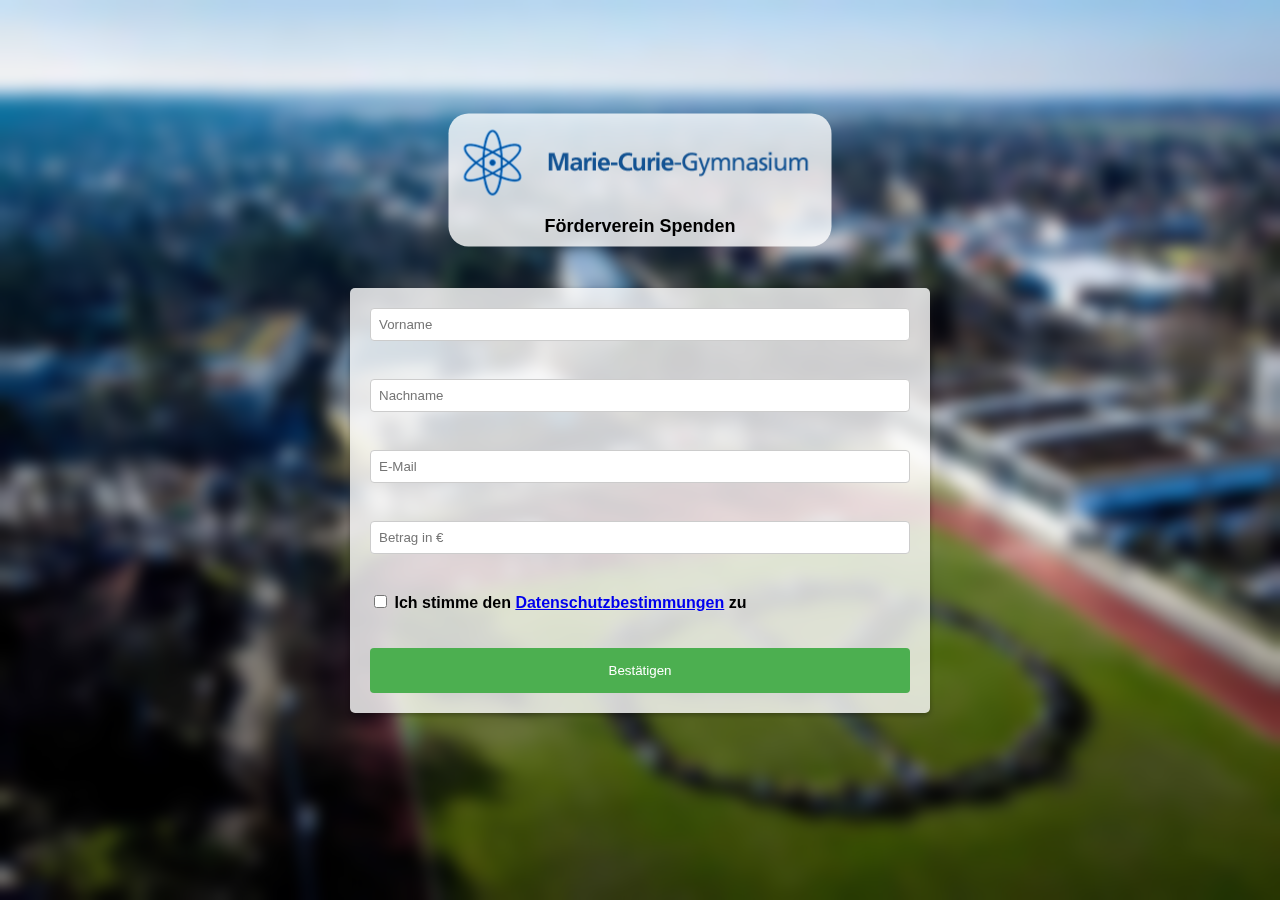
<file: index.html>
<!DOCTYPE html>
<html lang="de">
<head>
    <meta charset="UTF-8">
    <meta http-equiv="X-UA-Compatible" content="IE=edge">
    <meta name="viewport" content="width=device-width, initial-scale=1.0, user-scalable=no">
    <link rel="stylesheet" href="style.css">
    <title>MCG Foederverein</title>
</head>
<body>
    <div class="background"></div>
    <div class="logo-container">
        <img class="logo :mg" src="logo_2_web-1.png" alt="Logo">
        <span class="logo-caption">Förderverein Spenden</span>
    </div>
    <form action="/action_page.php">
        <input type="text" id="vorname" name="vorname" placeholder="Vorname" required><br><br>
        <input type="text" id="nachname" name="nachname" placeholder="Nachname" required><br><br>
        <input type="email" id="email" name="email" placeholder="E-Mail" required><br><br>
        <input type="number" id="betrag" name="betrag" placeholder="Betrag in €" required min="20" max="10000"><br><br>
        <input type="checkbox" name="Datenschutzbestimmungen" id="dsb" required>
        <label for="dsb">Ich stimme den <a href="datenschutz.html">Datenschutzbestimmungen</a> zu</label><br><br><br>
        <input type="submit" value="Bestätigen">
    </form>
</body>
</html>
</file>
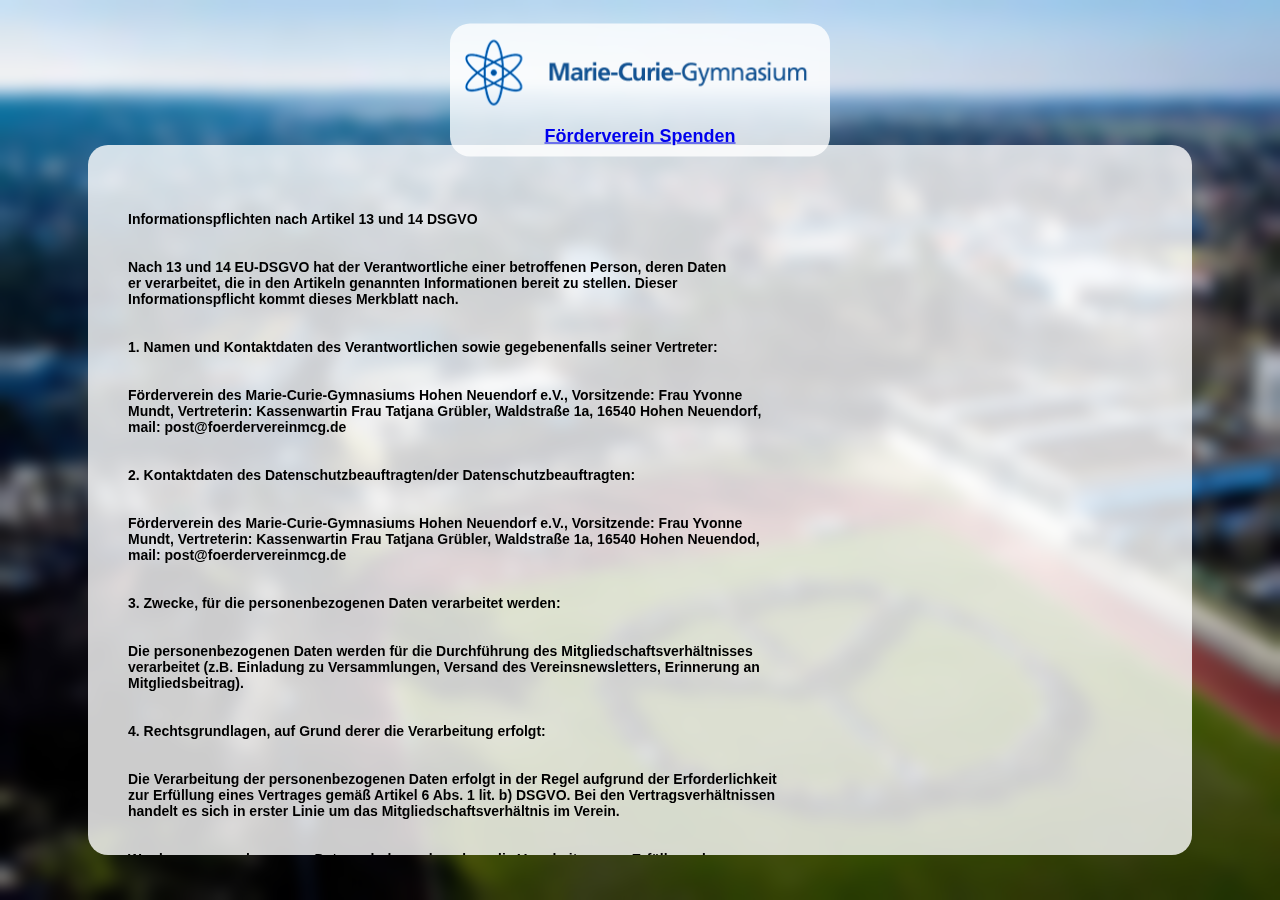
<file: datenschutz.html>
<!DOCTYPE html>
<html lang="de">
<head>
    <meta charset="UTF-8">
    <meta http-equiv="X-UA-Compatible" content="IE=edge">
    <meta name="viewport" content="width=device-width, initial-scale=1.0, user-scalable=no">
    <link rel="stylesheet" href="datenschutz-style.css">
    <title>MCG Foederverein</title>
</head>
<body>
    <div class="background"></div>
    <div class="logo-container">
        <img class="logo :mg" src="logo_2_web-1.png" alt="Logo">
        <a href="index.html" class="logo-caption">Förderverein Spenden</a>
    </div>

    <div class="box">
        <div class="rules">
            Informationspflichten nach Artikel 13 und 14 DSGVO 
            <br>
            Nach 13 und 14 EU-DSGVO hat der Verantwortliche einer betroffenen Person, deren Daten
            er verarbeitet, die in den Artikeln genannten Informationen bereit zu stellen. Dieser
            Informationspflicht kommt dieses Merkblatt nach.
            <br>
            1. Namen und Kontaktdaten des Verantwortlichen sowie gegebenenfalls seiner Vertreter:
            <br>
            Förderverein des Marie-Curie-Gymnasiums Hohen Neuendorf e.V., Vorsitzende: Frau Yvonne
            Mundt, Vertreterin: Kassenwartin Frau Tatjana Grübler, Waldstraße 1a, 16540 Hohen Neuendorf,
            mail: post@foerdervereinmcg.de
            <br>
            2. Kontaktdaten des Datenschutzbeauftragten/der Datenschutzbeauftragten:
            <br>
            Förderverein des Marie-Curie-Gymnasiums Hohen Neuendorf e.V., Vorsitzende: Frau Yvonne
            Mundt, Vertreterin: Kassenwartin Frau Tatjana Grübler, Waldstraße 1a, 16540 Hohen Neuendod,
            mail: post@foerdervereinmcg.de
            <br>
            3. Zwecke, für die personenbezogenen Daten verarbeitet werden:
            <br>
            Die personenbezogenen Daten werden für die Durchführung des Mitgliedschaftsverhältnisses
            verarbeitet (z.B. Einladung zu Versammlungen, Versand des Vereinsnewsletters, Erinnerung an
            Mitgliedsbeitrag).
            <br>
            4. Rechtsgrundlagen, auf Grund derer die Verarbeitung erfolgt:
            <br>
            Die Verarbeitung der personenbezogenen Daten erfolgt in der Regel aufgrund der Erforderlichkeit
            zur Erfüllung eines Vertrages gemäß Artikel 6 Abs. 1 lit. b) DSGVO. Bei den Vertragsverhältnissen
            handelt es sich in erster Linie um das Mitgliedschaftsverhältnis im Verein.
            <br>
            Werden personenbezogene Daten erhoben, ohne dass die Verarbeitung zur Erfüllung des
            Vertrages erforderlich ist, erfolgt die Verarbeitung aufgrund einer Einwilligung nach Artikel 6 Abs. 1
            lit. a) i.V.m Artikel 7 DSGVO.
            <br>
            5. Die Empfänger oder Kategorien von Empfängern der personenbezogenen Daten:
            <br>
            Personenbezogene Daten der Mitglieder werden zur Beitragseinziehung und zur Einladung zu
            Versammlungen benötigt und nicht weitergegeben
            <br>
            6. Die Dauer, für die die personenbezogenen Daten gespeichert werden oder, falls dies nicht
            möglich ist, die Kriterien für die Festlegung der Dauer:
            <br>
            Die personenbezogenen Daten werden für die Dauer der Mitgliedschaft gespeichert,
            Mit Beendigung der Mitgliedschaft werden die Datenkategorien gemäß den gesetzlichen
            Aufbewahrungsfristen weitere zehn Jahre vorgehalten und dann gelöscht In der Zeit zwischen
            Beendigung der Mitgliedschaft und der Löschung wird die Verarbeitung dieser Daten eingeschränkt.
            <br>
            Alle Daten der übrigen Kategorien (z.B. Anschrift) werden mit Beendigung der Mitgliedschaft
            gelöscht.
        </div>
    </div>
</body>
</html>
</file>
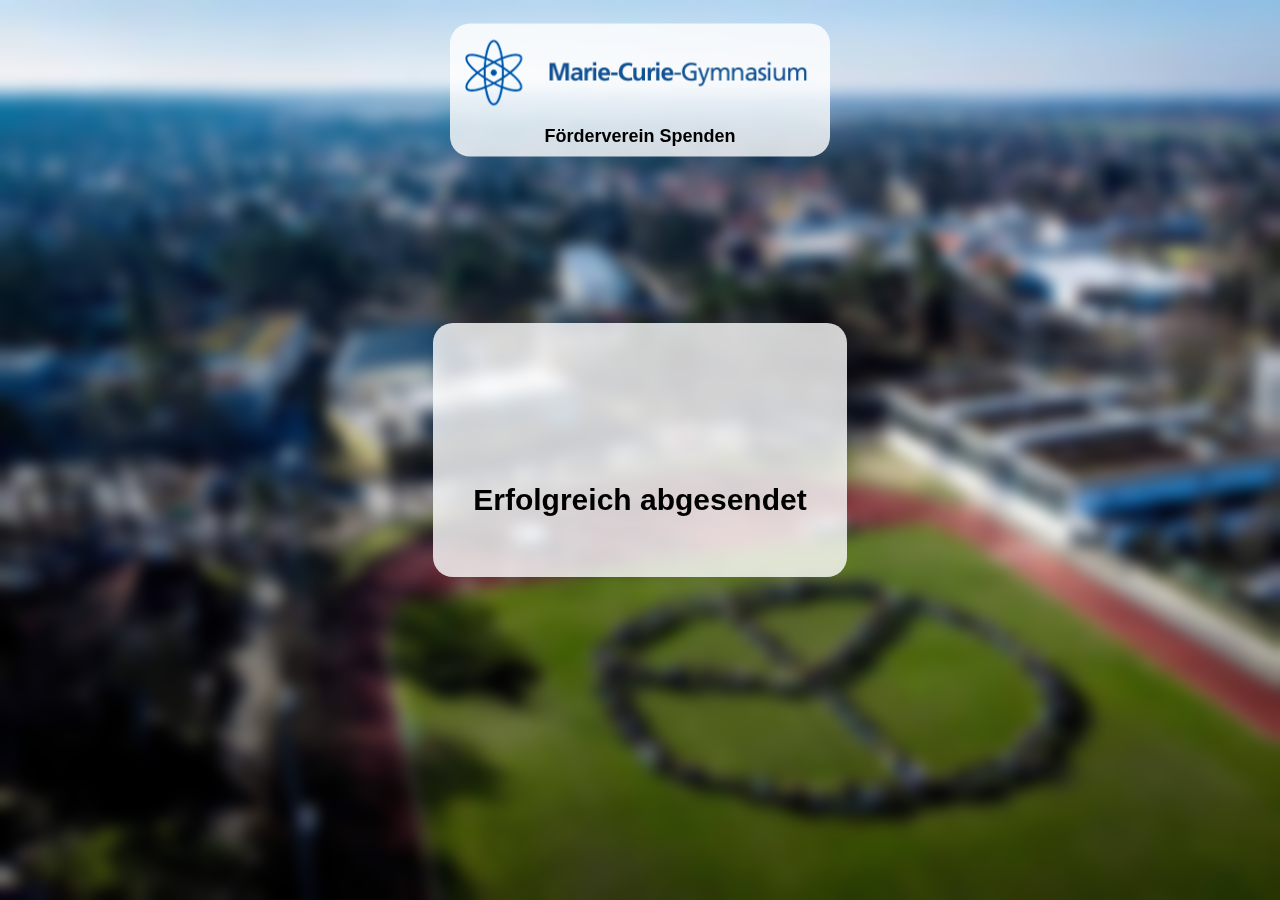
<file: success.html>
<!DOCTYPE html>
<html lang="de">
<head>
    <meta charset="UTF-8">
    <meta http-equiv="X-UA-Compatible" content="IE=edge">
    <meta name="viewport" content="width=device-width, initial-scale=1.0, user-scalable=no">
    <link rel="stylesheet" href="success_style.css">
    <title>MCG Foederverein</title>
</head>
<body>
    <div class="background"></div>
    <div class="logo-container">
        <img class="logo :mg" src="logo_2_web-1.png" alt="Logo">
        <span class="logo-caption">Förderverein Spenden</span>
    </div>
    <div class="box">
        <div class="wrapper"> <svg class="checkmark" xmlns="http://www.w3.org/2000/svg" viewBox="0 0 52 52"> <circle class="checkmark__circle" cx="26" cy="26" r="25" fill="none"/> <path class="checkmark__check" fill="none" d="M14.1 27.2l7.1 7.2 16.7-16.8"/>
        </svg>
        </div>
        <h2>Erfolgreich abgesendet</h2>
    </div>
</body>
</html>
</file>
<file: style.css>
html,
body {
  height: 100vh;
  margin: 0;
  padding: 0;
}

body {
  position: relative;
  display: flex;
  justify-content: center;
  align-items: center;
  background-image: url(peace2-1080x675.jpg);
  background-repeat: no-repeat;
  background-size: cover;
  backdrop-filter: blur(8px);
  overflow: hidden;
}



.logo-container {
  position: absolute;
  background-color: rgba(255, 255, 255, 0.8);
  top: 20%;
  left: 50%;
  transform: translate(-50%, -50%);
  text-align: center;
  padding: 10px;
  border-radius: 20px;
}

.logo {
  width: 363px;
  height: 78px;
}

.logo-caption {
  display: block;
  font-size: 18px;
  font-weight: bold;
  margin-top: 10px;
  font-family: Arial, Helvetica, sans-serif;
}



 form {
  font-family: Arial, Helvetica, sans-serif;
  position: relative;
  z-index: 1;
  padding: 20px;
  width: 60vh;
  background-color: rgba(255, 255, 255, 0.8);
  border-radius: 5px;
  box-shadow: 0 2px 5px rgba(0, 0, 0, 0.3);
}

label {
  font-weight: bold;
}

#vorname, #nachname, #email, #betrag {
  width: 100%;
  padding: 8px;
  margin-bottom: 20px;
  border: 1px solid #ccc;
  border-radius: 4px;
  box-sizing: border-box;
}


input[type="submit"] {
  background-color: #4caf50;
  color: white;
  padding: 15px 40px;
  border: none;
  border-radius: 4px;
  cursor: pointer;
  display: block;
  width: 100%;
}

input[type="submit"]:hover {
  background-color: #45a049;
}

@media only screen and (min-width: 320px) {
  html,
  body {
    height: 100vh;
    margin: 0;
    padding: 0;
  }
  
  body {
    position: relative;
    display: flex;
    justify-content: center;
    align-items: center;
    background-image: url(peace2-1080x675.jpg);
    background-repeat: no-repeat;
    background-size: cover;
    backdrop-filter: blur(8px);
    overflow: hidden;
  }
  
  
  
  .logo-container {
    position: absolute;
    background-color: rgba(255, 255, 255, 0.8);
    top: 10%;
    left: 50%;
    transform: translate(-50%, -50%);
    text-align: center;
    padding: 10px;
    border-radius: 20px;
  }
  
  .logo {
    width: 360px;
    height: 78px;
  }
  
  .logo-caption {
    display: block;
    font-size: 18px;
    font-weight: bold;
    margin-top: 10px;
    font-family: Arial, Helvetica, sans-serif;
  }
  
  
  
   form {
    font-family: Arial, Helvetica, sans-serif;
    position: relative;
    z-index: 1;
    margin-top: 100px;
    padding: 20px;
    width: 40vh;
    background-color: rgba(255, 255, 255, 0.8);
    border-radius: 5px;
    box-shadow: 0 2px 5px rgba(0, 0, 0, 0.3);
  }
  
  label {
    font-weight: bold;
  }
  
  #vorname, #nachname, #email, #betrag {
    width: 100%;
    padding: 8px;
    margin-bottom: 20px;
    border: 1px solid #ccc;
    border-radius: 4px;
    box-sizing: border-box;
  }
  
  
  input[type="submit"] {
    background-color: #4caf50;
    color: white;
    padding: 15px 40px;
    border: none;
    border-radius: 4px;
    cursor: pointer;
    display: block;
    width: 100%;
  }
  
  input[type="submit"]:hover {
    background-color: #45a049;
  }

@media only screen and (min-width: 1280px) {
  html,
body {
  height: 100vh;
  margin: 0;
  padding: 0;
}

body {
  position: relative;
  display: flex;
  justify-content: center;
  align-items: center;
  background-image: url(peace2-1080x675.jpg);
  background-repeat: no-repeat;
  background-size: cover;
  backdrop-filter: blur(8px);
  overflow: hidden;
}



.logo-container {
  position: absolute;
  background-color: rgba(255, 255, 255, 0.8);
  top: 20%;
  left: 50%;
  transform: translate(-50%, -50%);
  text-align: center;
  padding: 10px;
  border-radius: 20px;
}

.logo {
  width: 363px;
  height: 78px;
}

.logo-caption {
  display: block;
  font-size: 18px;
  font-weight: bold;
  margin-top: 10px;
  font-family: Arial, Helvetica, sans-serif;
}



 form {
  font-family: Arial, Helvetica, sans-serif;
  position: relative;
  z-index: 1;
  padding: 20px;
  width: 60vh;
  background-color: rgba(255, 255, 255, 0.8);
  border-radius: 5px;
  box-shadow: 0 2px 5px rgba(0, 0, 0, 0.3);
}

label {
  font-weight: bold;
}

#vorname, #nachname, #email, #betrag {
  width: 100%;
  padding: 8px;
  margin-bottom: 20px;
  border: 1px solid #ccc;
  border-radius: 4px;
  box-sizing: border-box;
}


input[type="submit"] {
  background-color: #4caf50;
  color: white;
  padding: 15px 40px;
  border: none;
  border-radius: 4px;
  cursor: pointer;
  display: block;
  width: 100%;
}

input[type="submit"]:hover {
  background-color: #45a049;
}
  }
}
</file>
<file: datenschutz-style.css>
html,
body {
  height: 100vh;
  margin: 0;
  padding: 0;
  
}

body {
  position: relative;
  display: flex;
  justify-content: center;
  align-items: center;
  background-image: url(peace2-1080x675.jpg);
  background-repeat: no-repeat;
  background-size: cover;
  backdrop-filter: blur(8px);
  overflow: hidden;
}



.logo-container {
  position: absolute;
  background-color: rgba(255, 255, 255, 0.8);
  top: 20%;
  left: 50%;
  transform: translate(-50%, -50%);
  text-align: center;
  padding: 10px;
  border-radius: 20px;
}

.logo {
  width: 363px;
  height: 78px;
}

.logo-caption {
  display: block;
  font-size: 18px;
  font-weight: bold;
  margin-top: 10px;
  font-family: Arial, Helvetica, sans-serif;
}

.rules {
  display: block;
  font-size: 14px;
  font-weight: bold;
  margin-top: 10px;;
  font-family: Arial, Helvetica, sans-serif;
  text-align: left;
}



@media only screen and (min-width: 320px) {
  html,
  body {
    height: 100vh;
    margin: 0;
    padding: 0;
  }
  
  body {
    position: relative;
    display: flex;
    justify-content: center;
    align-items: center;
    background-image: url(peace2-1080x675.jpg);
    background-repeat: no-repeat;
    background-size: cover;
    backdrop-filter: blur(8px);
    overflow: hidden;
  }
  
  
  
  .logo-container {
    position: absolute;
    background-color: rgba(255, 255, 255, 0.8);
    top: 10%;
    left: 50%;
    transform: translate(-50%, -50%);
    text-align: center;
    padding: 10px;
    border-radius: 20px;
  }
  
  .logo {
    width: 360px;
    height: 78px;
  }
  
  .logo-caption {
    display: block;
    font-size: 18px;
    font-weight: bold;
    margin-top: 10px;
    font-family: Arial, Helvetica, sans-serif;
  }

  .box {
    position: absolute;

    background-color: rgba(255, 255, 255, 0.8);
    text-align: center;
    width: 80%;
    height: 70%;
    padding: 5px;
    margin-top: 100px;
    border-radius: 20px;
    overflow-y: scroll;
}

.rules {
  display: block;
  font-size: 14px;
  font-weight: bold;
  margin-top: 1vw;;
  font-family: Arial, Helvetica, sans-serif;
  text-align: left;
  white-space: pre-line;
}

}
@media only screen and (min-width: 1280px) {
    .box {
        position: absolute;
        background-color: rgba(255, 255, 255, 0.8);
        text-align: center;
        margin-top: 100px;
        padding: 40px;
        border-radius: 20px;
    }
    .rules {
      display: block;
      font-size: 14px;
      font-weight: bold;
      margin-top: 10px;;
      font-family: Arial, Helvetica, sans-serif;
      text-align: left;
    }
}
</file>
<file: success_style.css>
html,
body {
  height: 100vh;
  margin: 0;
  padding: 0;
}

body {
  position: relative;
  display: flex;
  justify-content: center;
  align-items: center;
  background-image: url(peace2-1080x675.jpg);
  background-repeat: no-repeat;
  background-size: cover;
  backdrop-filter: blur(8px);
  overflow: hidden;
}



.logo-container {
  position: absolute;
  background-color: rgba(255, 255, 255, 0.8);
  top: 20%;
  left: 50%;
  transform: translate(-50%, -50%);
  text-align: center;
  padding: 10px;
  border-radius: 20px;
}

.logo {
  width: 363px;
  height: 78px;
}

.logo-caption {
  display: block;
  font-size: 18px;
  font-weight: bold;
  margin-top: 10px;
  font-family: Arial, Helvetica, sans-serif;
}



 form {
  font-family: Arial, Helvetica, sans-serif;
  position: relative;
  z-index: 1;
  padding: 20px;
  width: 60vh;
  background-color: rgba(255, 255, 255, 0.8);
  border-radius: 5px;
  box-shadow: 0 2px 5px rgba(0, 0, 0, 0.3);
}

label {
  font-weight: bold;
}

#vorname, #nachname, #email, #betrag {
  width: 100%;
  padding: 8px;
  margin-bottom: 20px;
  border: 1px solid #ccc;
  border-radius: 4px;
  box-sizing: border-box;
}


input[type="submit"] {
  background-color: #4caf50;
  color: white;
  padding: 15px 40px;
  border: none;
  border-radius: 4px;
  cursor: pointer;
  display: block;
  width: 100%;
}

input[type="submit"]:hover {
  background-color: #45a049;
}

@media only screen and (min-width: 320px) {
  html,
  body {
    height: 100vh;
    margin: 0;
    padding: 0;
  }
  
  body {
    position: relative;
    display: flex;
    justify-content: center;
    align-items: center;
    background-image: url(peace2-1080x675.jpg);
    background-repeat: no-repeat;
    background-size: cover;
    backdrop-filter: blur(8px);
    overflow: hidden;
  }
  
  
  
  .logo-container {
    position: absolute;
    background-color: rgba(255, 255, 255, 0.8);
    top: 10%;
    left: 50%;
    transform: translate(-50%, -50%);
    text-align: center;
    padding: 10px;
    border-radius: 20px;
  }
  
  .logo {
    width: 360px;
    height: 78px;
  }
  
  .logo-caption {
    display: block;
    font-size: 18px;
    font-weight: bold;
    margin-top: 10px;
    font-family: Arial, Helvetica, sans-serif;
  }
  
  
  
   form {
    font-family: Arial, Helvetica, sans-serif;
    position: relative;
    z-index: 1;
    margin-top: 100px;
    padding: 20px;
    width: 40vh;
    background-color: rgba(255, 255, 255, 0.8);
    border-radius: 5px;
    box-shadow: 0 2px 5px rgba(0, 0, 0, 0.3);
  }
  
  label {
    font-weight: bold;
  }
  
  #vorname, #nachname, #email, #betrag {
    width: 100%;
    padding: 8px;
    margin-bottom: 20px;
    border: 1px solid #ccc;
    border-radius: 4px;
    box-sizing: border-box;
  }
  
  
  input[type="submit"] {
    background-color: #4caf50;
    color: white;
    padding: 15px 40px;
    border: none;
    border-radius: 4px;
    cursor: pointer;
    display: block;
    width: 100%;
  }
  
  input[type="submit"]:hover {
    background-color: #45a049;
  }

  .box {
    position: absolute;
    background-color: rgba(255, 255, 255, 0.8);
    text-align: center;
    padding: 20px;
    border-radius: 20px;
}

h2 {
    font-family: Arial, Helvetica, sans-serif;
    font-size: 30px;
    font-weight: bold;
    text-align: center;
    margin-top: 20px;
    margin-bottom: 20px;
}

*{
    padding:0;
    margin:0;
}

.wrapper{
    height:100px;
    display:flex;
    justify-content:center;
    align-items:center;
}

.checkmark__circle{
    stroke-dasharray: 166;
    stroke-dashoffset: 166;
    stroke-width: 2;
    stroke-miterlimit: 10;
    stroke: #7ac142;
    fill: none;
    animation: stroke 0.6s cubic-bezier(0.65, 0, 0.45, 1) forwards
}

.checkmark {
    width: 80px;
    height: 80px;
    border-radius: 50%;
    display: block;
    stroke-width: 2;
    stroke: #fff;
    stroke-miterlimit: 10;
    margin: 10% auto;
    box-shadow: inset 0px 0px 0px #7ac142;
    animation: fill .4s ease-in-out .4s forwards, scale .3s ease-in-out .9s both;
  }
  

.checkmark__check{
    transform-origin: 50% 50%;
    stroke-dasharray: 48;
    stroke-dashoffset: 48;
    animation: stroke 0.3s cubic-bezier(0.65, 0, 0.45, 1) 0.8s forwards
}
}
@media only screen and (min-width: 1280px) {
    .box {
        position: absolute;
        background-color: rgba(255, 255, 255, 0.8);
        text-align: center;
        padding: 40px;
        border-radius: 20px;
    }
    
    h2 {
        font-family: Arial, Helvetica, sans-serif;
        font-size: 30px;
        font-weight: bold;
        text-align: center;
        margin-top: 20px;
        margin-bottom: 20px;
    }
    
    *{
        padding:0;
        margin:0;
    }
    
    .wrapper{
        height:100px;
        display:flex;
        justify-content:center;
        align-items:center;
    }
    
    .checkmark__circle{
        stroke-dasharray: 166;
        stroke-dashoffset: 166;
        stroke-width: 2;
        stroke-miterlimit: 10;
        stroke: #7ac142;
        fill: none;
        animation: stroke 0.6s cubic-bezier(0.65, 0, 0.45, 1) forwards
    }
    
    .checkmark {
        width: 80px;
        height: 80px;
        border-radius: 50%;
        display: block;
        stroke-width: 2;
        stroke: #fff;
        stroke-miterlimit: 10;
        margin: 10% auto;
        box-shadow: inset 0px 0px 0px #7ac142;
        animation: fill .4s ease-in-out .4s forwards, scale .3s ease-in-out .9s both;
      }
      
    
    .checkmark__check{
        transform-origin: 50% 50%;
        stroke-dasharray: 48;
        stroke-dashoffset: 48;
        animation: stroke 0.3s cubic-bezier(0.65, 0, 0.45, 1) 0.8s forwards
    }
}



/* .box {
    position: absolute;
    background-color: rgba(255, 255, 255, 0.8);
    text-align: center;
    padding: 40px;
    border-radius: 20px;
} */

h2 {
    font-family: Arial, Helvetica, sans-serif;
    font-size: 30px;
    font-weight: bold;
    text-align: center;
    margin-top: 20px;
    margin-bottom: 20px;
}

*{
    padding:0;
    margin:0;
}

.wrapper{
    height:100px;
    display:flex;
    justify-content:center;
    align-items:center;
}

.checkmark__circle{
    stroke-dasharray: 166;
    stroke-dashoffset: 166;
    stroke-width: 2;
    stroke-miterlimit: 10;
    stroke: #7ac142;
    fill: none;
    animation: stroke 0.6s cubic-bezier(0.65, 0, 0.45, 1) forwards
}

.checkmark {
    width: 80px;
    height: 80px;
    border-radius: 50%;
    display: block;
    stroke-width: 2;
    stroke: #fff;
    stroke-miterlimit: 10;
    margin: 10% auto;
    box-shadow: inset 0px 0px 0px #7ac142;
    animation: fill .4s ease-in-out .4s forwards, scale .3s ease-in-out .9s both;
  }
  

.checkmark__check{
    transform-origin: 50% 50%;
    stroke-dasharray: 48;
    stroke-dashoffset: 48;
    animation: stroke 0.3s cubic-bezier(0.65, 0, 0.45, 1) 0.8s forwards
}

@keyframes stroke{
    100%{stroke-dashoffset: 0}
}

@keyframes scale{
    0%, 100%{transform: none}
    50%{transform: scale3d(1.1, 1.1, 1)}
}
@keyframes fill {
    100% {
      box-shadow: inset 0px 0px 0px 40px #7ac142;
      transform: scale(1.2);
    }
  }
</file>
